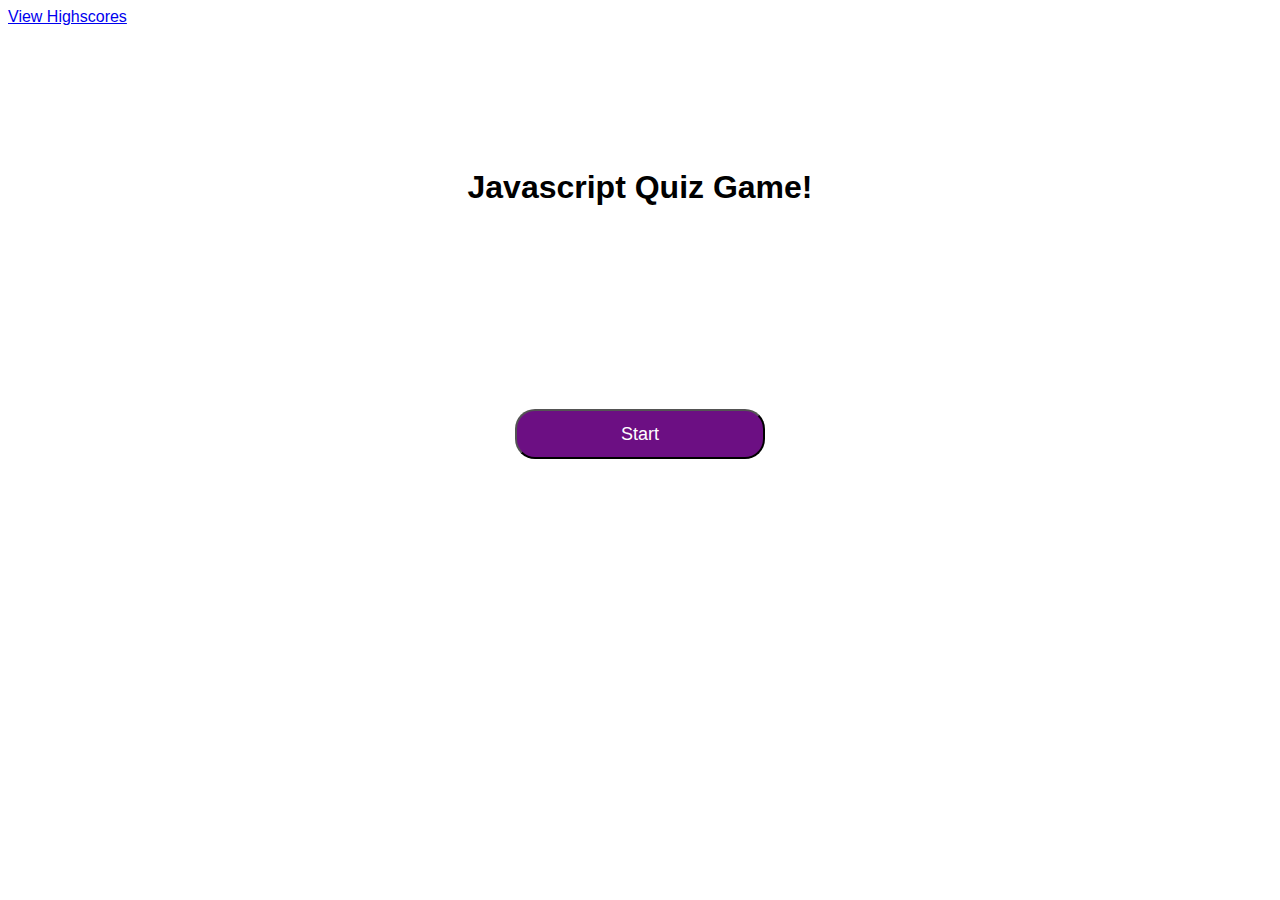
<file: index.html>
<!DOCTYPE html>
<html lang="en">

<head>
  <meta charset="UTF-8" />
  <meta name="viewport" content="width=device-width, initial-scale=1.0" />
  <meta http-equiv="X-UA-Compatible" content="ie=edge" />
  <title>Coding Quiz Game</title>
  <link rel="stylesheet" href="style.css" />
</head>

<body>
  <header>
    <a href="/">View Highscores</a>
    <h2 id="countdown"></h2>
  </header>
  <div class="container" id="main">
    <h1 class="welcome" id="welcome">Javascript Quiz Game!</h1>
    <h1 class="welcome" id="question"></h1>
    <button class="btn" id="start-quiz" type="button">Start</button>
  </div>
  <script src="script.js"></script>
</body>

</html>
</file>
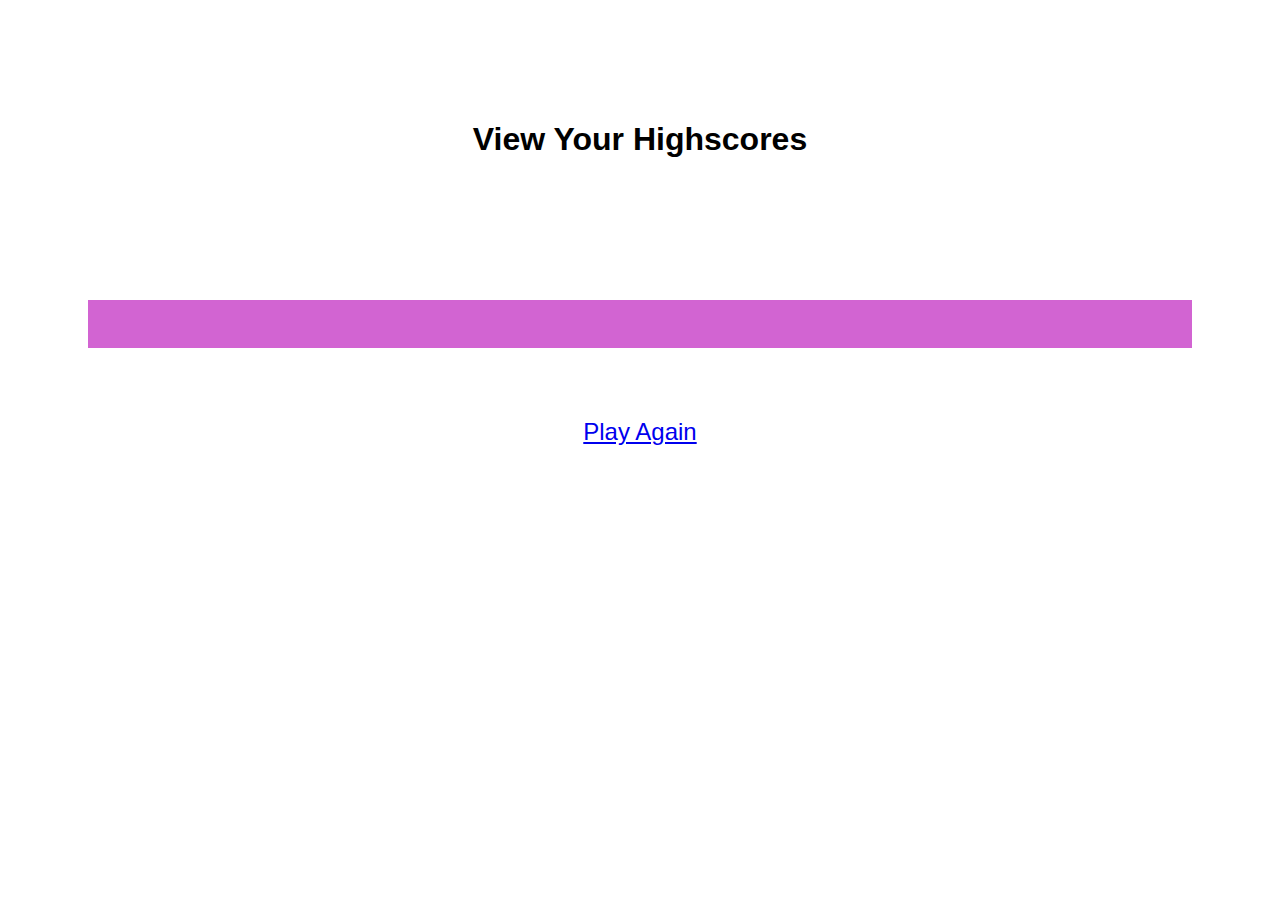
<file: scores.html>
<!DOCTYPE html>
<html lang="en">

<head>
  <meta charset="UTF-8" />
  <meta name="viewport" content="width=device-width, initial-scale=1.0" />
  <meta http-equiv="X-UA-Compatible" content="ie=edge" />
  <title>Scores</title>
  <link rel="stylesheet" href="style.css" />
</head>

<body>
  <div class="container" id="main">
    <h1 class="welcome" id="welcome">View Your Highscores</h1>
    <h1 class="welcome" id="question"></h1>
    <div id="grid"></div>
    <a href="index.html" class="playagain">Play Again</a>
  </div>
  <script src="scores.js"></script>
</body>

</html>
</file>
<file: style.css>
body {
  font-family: -apple-system, BlinkMacSystemFont, 'Segoe UI', Roboto, Oxygen, Ubuntu, Cantarell, 'Open Sans', 'Helvetica Neue', sans-serif;
}

header {
  display: flex;
  justify-content: space-between;
}

.form {
  padding: 7px 15px;
  font-size: 16px;
}

.playagain {
  font-size: x-large;
}

#grid {
  background-color: rgba(185, 14, 185, 0.644);
  margin-left: 80px;
  margin-right: 80px;
  font-size: x-large;
  display: flex;
}

li {
  list-style-type: none;

}


.container {
  width: 100%;
  height: 100px;
  text-align: center;
}

.btn {
  background-color: rgb(108, 15, 131);
  border-radius: 20px;
  color: white;
  font-size: large;
  width: 250px;
  height: 50px;
}

.Correct{
  color: white;
}

.hide {
  display: none;
}

.btn:hover {
  background-color: rgb(108, 15, 131, .75);
}

.optBtn {
  background-color: rgb(108, 15, 131);
  box-shadow: 10%;
  border-radius: 2px;
  font-size: large;
  border-radius: 20px;
  color: white;
  width: 180px;
  height: 100px;
  margin-left: 10px;
  margin-right: 10px;
}

.optBtn:hover {
  background-color: rgb(108, 15, 131, .75);
}

.welcome {
  font-size:xx-large;
  padding-top: 100px;
  margin-bottom: 20px;
}

#main {
  margin-bottom: 20px;
  font-size: 100px;
  width: 100%;
  height: 25px;
}

#read {
  margin: auto;
  padding: 10px;
  width: 100%;
  height: 25px;
}
</file>
